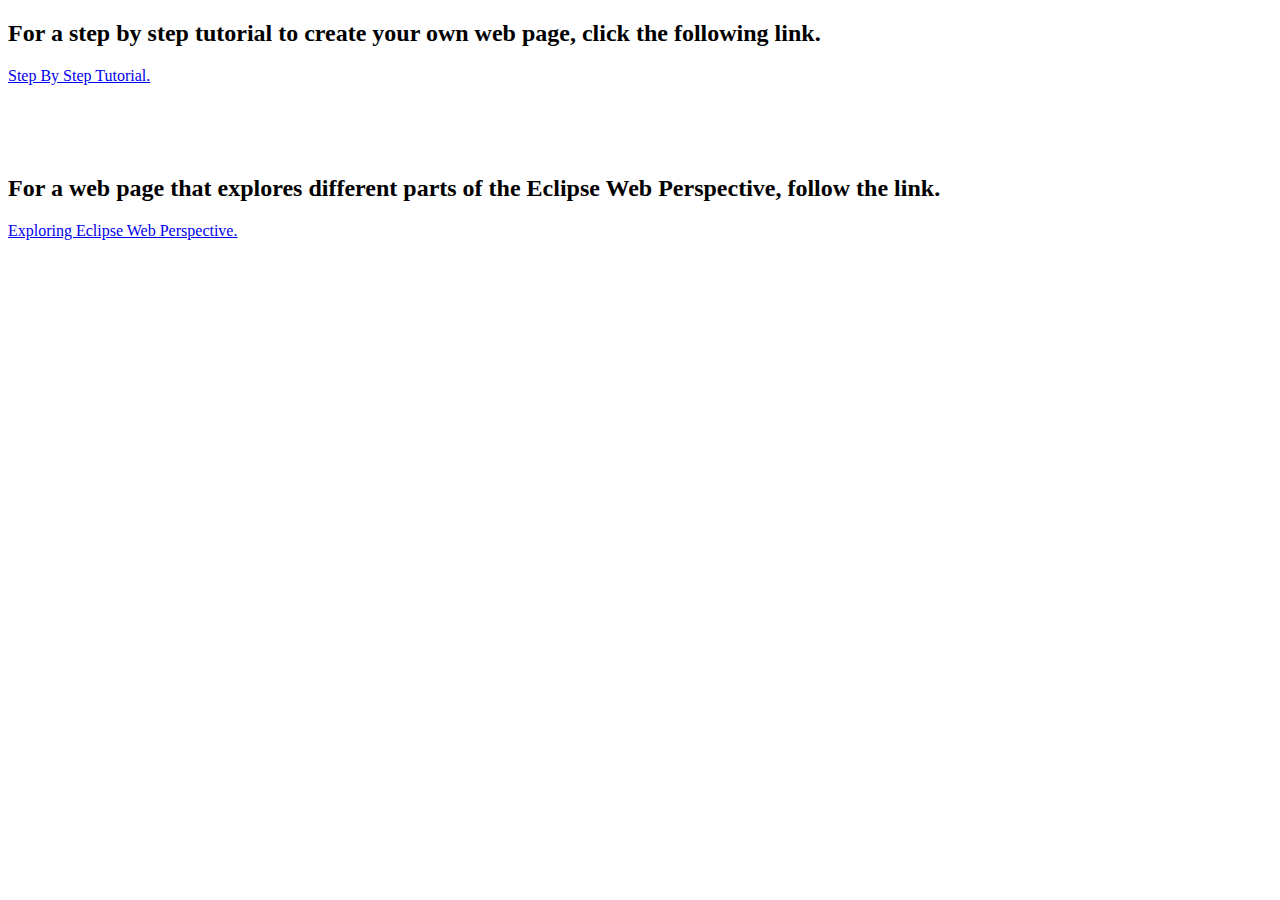
<file: Homework2/index.html>
<!DOCTYPE html>
<html>
<head>
<meta charset="ISO-8859-1">
<title>Web Perspective</title>
</head>
<body>
<h2>For a step by step tutorial to create your own web page, click the following link.</h2>
<p><a href = "stepbystep.html">Step By Step Tutorial.</a></p>
<br><br><br>
<h2>For a web page that explores different parts of the Eclipse Web Perspective, follow the link.</h2>
<p><a href = "explore.html">Exploring Eclipse Web Perspective.</a></p>
</body>
</html>
</file>
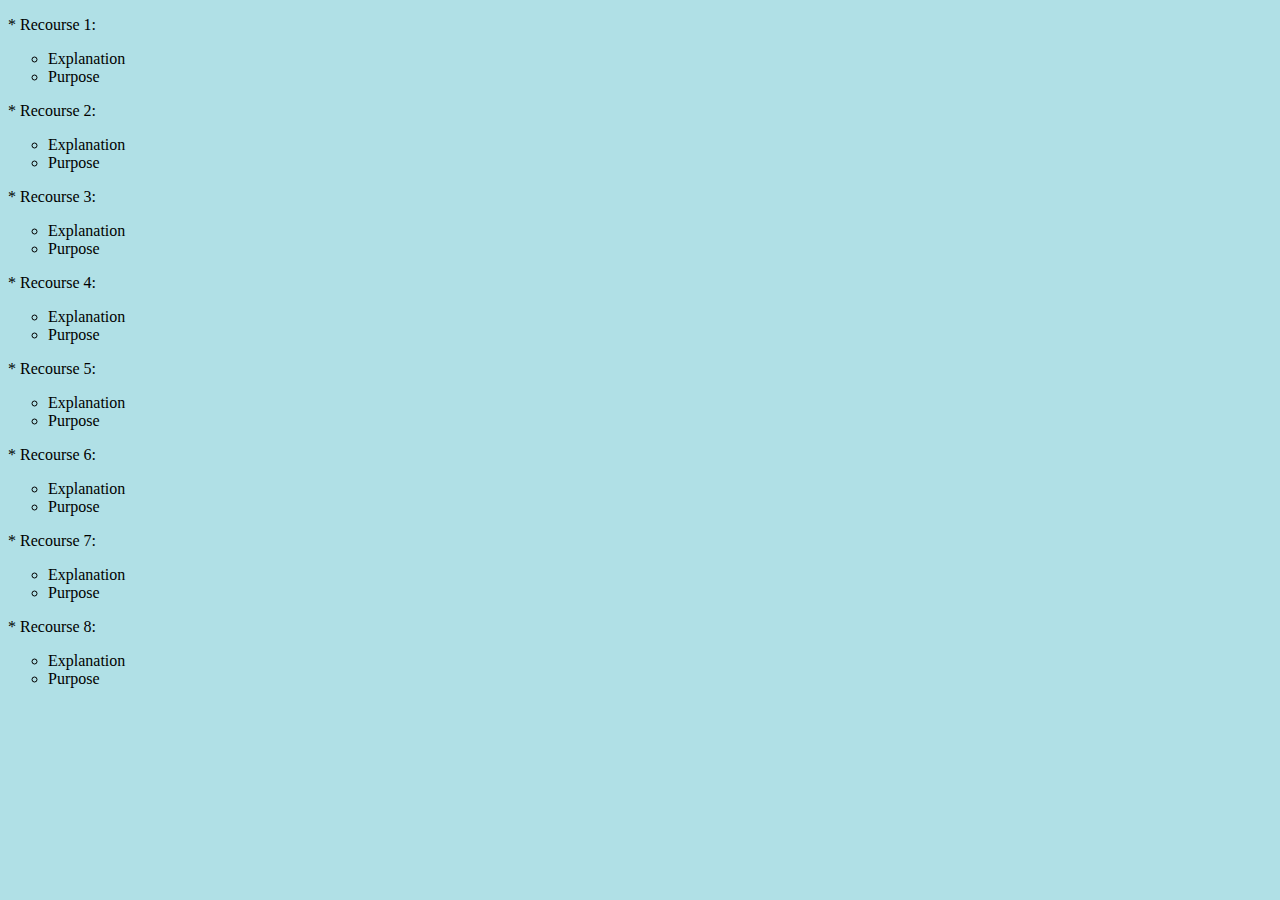
<file: earthquake-disaster/sectionFour.html>
<!DOCTYPE html>
<html>
<head>
<body style="background-color:powderblue;">
<meta charset="ISO-8859-1">
<title>Insert title here</title>
</head>
<body>
	<p>* Recourse 1:</p>
	<ul style="list-style-type: circle;">
		<li>Explanation</li>
		<li>Purpose</li>
	</ul>
	<p>* Recourse 2:</p>
	<ul style="list-style-type: circle;">
		<li>Explanation</li>
		<li>Purpose</li>
	</ul>
	<p>* Recourse 3:</p>
	<ul style="list-style-type: circle;">
		<li>Explanation</li>
		<li>Purpose</li>
	</ul>
	<p>* Recourse 4:</p>
	<ul style="list-style-type: circle;">
		<li>Explanation</li>
		<li>Purpose</li>
	</ul>
	<p>* Recourse 5:</p>
	<ul style="list-style-type: circle;">
		<li>Explanation</li>
		<li>Purpose</li>
	</ul>
	<p>* Recourse 6:</p>
	<ul style="list-style-type: circle;">
		<li>Explanation</li>
		<li>Purpose</li>
	</ul>
	<p>* Recourse 7:</p>
	<ul style="list-style-type: circle;">
		<li>Explanation</li>
		<li>Purpose</li>
	</ul>
	<p>* Recourse 8:</p>
	<ul style="list-style-type: circle;">
		<li>Explanation</li>
		<li>Purpose</li>
	</ul>

</body>
</html>
</file>
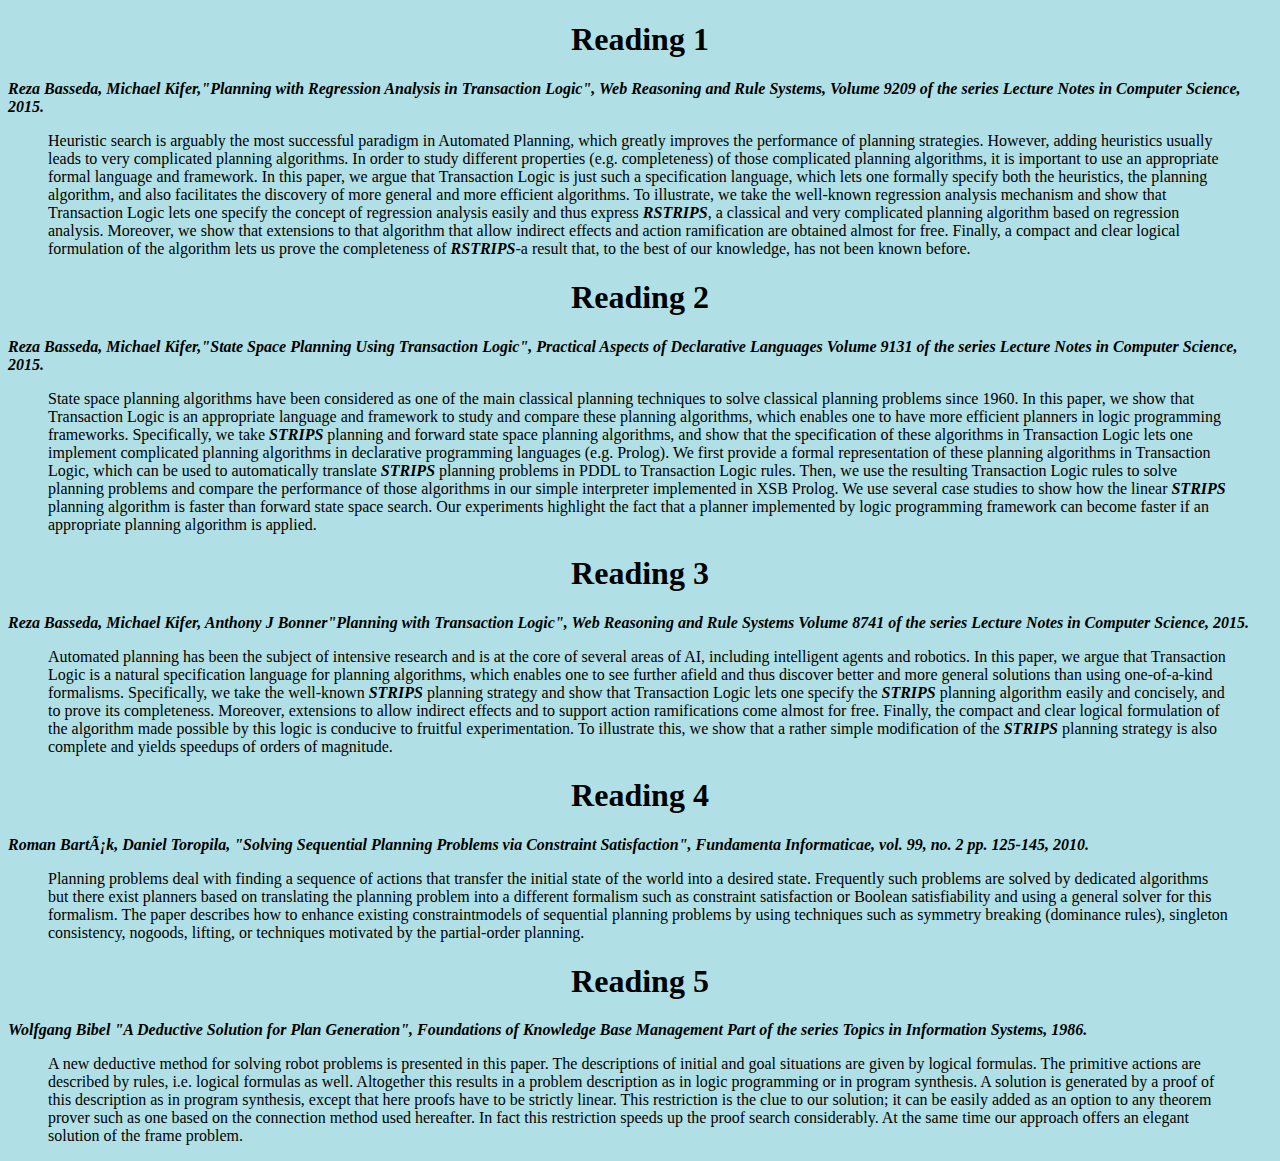
<file: earthquake-disaster/sectionThree.html>
<!DOCTYPE html>
<html>
<head>
<body style="background-color: powderblue;">
	<meta charset="ISO-8859-1">
	<title>Scientific Readings</title>
</head>
<body>
	<div align=center>
		<h1>Reading 1</h1>
	</div>
	<p>
		<em><strong> Reza Basseda, Michael Kifer,<cite>"Planning
					with Regression Analysis in Transaction Logic"</cite>, Web Reasoning and
				Rule Systems, Volume 9209 of the series Lecture Notes in Computer
				Science, 2015.</em></strong>
	</p>
	<blockquote>
		Heuristic search is arguably the most successful paradigm in Automated
		Planning, which greatly improves the performance of planning
		strategies. However, adding heuristics usually leads to very
		complicated planning algorithms. In order to study different
		properties (e.g. completeness) of those complicated planning
		algorithms, it is important to use an appropriate formal language and
		framework. In this paper, we argue that Transaction Logic is just such
		a specification language, which lets one formally specify both the
		heuristics, the planning algorithm, and also facilitates the discovery
		of more general and more efficient algorithms. To illustrate, we take
		the well-known regression analysis mechanism and show that Transaction
		Logic lets one specify the concept of regression analysis easily and
		thus express <b><em>RSTRIPS</b></em>, a classical and very complicated
		planning algorithm based on regression analysis. Moreover, we show
		that extensions to that algorithm that allow indirect effects and
		action ramification are obtained almost for free. Finally, a compact
		and clear logical formulation of the algorithm lets us prove the
		completeness of <b><em>RSTRIPS</b></em>-a result that, to the best of
		our knowledge, has not been known before.
	</blockquote>

	<div align=center>
		<h1>Reading 2</h1>
	</div>
	<p>
		<em><strong> Reza Basseda, Michael Kifer,<cite>"State
					Space Planning Using Transaction Logic"</cite>, Practical Aspects of
				Declarative Languages Volume 9131 of the series Lecture Notes in
				Computer Science, 2015.</em></strong>
	</p>
	<blockquote>
		State space planning algorithms have been considered as one of the
		main classical planning techniques to solve classical planning
		problems since 1960. In this paper, we show that Transaction Logic is
		an appropriate language and framework to study and compare these
		planning algorithms, which enables one to have more efficient planners
		in logic programming frameworks. Specifically, we take <b><em>STRIPS</em></b>
		planning and forward state space planning algorithms, and show that
		the specification of these algorithms in Transaction Logic lets one
		implement complicated planning algorithms in declarative programming
		languages (e.g. Prolog). We first provide a formal representation of
		these planning algorithms in Transaction Logic, which can be used to
		automatically translate <b><em>STRIPS</em></b> planning problems in
		PDDL to Transaction Logic rules. Then, we use the resulting
		Transaction Logic rules to solve planning problems and compare the
		performance of those algorithms in our simple interpreter implemented
		in XSB Prolog. We use several case studies to show how the linear <b><em>STRIPS</em></b>
		planning algorithm is faster than forward state space search. Our
		experiments highlight the fact that a planner implemented by logic
		programming framework can become faster if an appropriate planning
		algorithm is applied.
	</blockquote>

	<div align=center>
		<h1>Reading 3</h1>
	</div>
	<p>
		<em><strong> Reza Basseda, Michael Kifer, Anthony J
				Bonner<cite>"Planning with Transaction Logic"</cite>, Web Reasoning
				and Rule Systems Volume 8741 of the series Lecture Notes in Computer
				Science, 2015.</em></strong>
	</p>
	<blockquote>
		Automated planning has been the subject of intensive research and is
		at the core of several areas of AI, including intelligent agents and
		robotics. In this paper, we argue that Transaction Logic is a natural
		specification language for planning algorithms, which enables one to
		see further afield and thus discover better and more general solutions
		than using one-of-a-kind formalisms. Specifically, we take the
		well-known <b><em>STRIPS</em></b> planning strategy and show that
		Transaction Logic lets one specify the <b><em>STRIPS</em></b> planning
		algorithm easily and concisely, and to prove its completeness.
		Moreover, extensions to allow indirect effects and to support action
		ramifications come almost for free. Finally, the compact and clear
		logical formulation of the algorithm made possible by this logic is
		conducive to fruitful experimentation. To illustrate this, we show
		that a rather simple modification of the <b><em>STRIPS</em></b>
		planning strategy is also complete and yields speedups of orders of
		magnitude.
	</blockquote>

	<div align=center>
		<h1>Reading 4</h1>
	</div>
	<p>
		<em><strong> Roman Barták, Daniel Toropila, <cite>"Solving
					Sequential Planning Problems via Constraint Satisfaction"</cite>,
				Fundamenta Informaticae, vol. 99, no. 2 pp. 125-145, 2010.</em></strong>
	</p>
	<blockquote>Planning problems deal with finding a sequence
		of actions that transfer the initial state of the world into a desired
		state. Frequently such problems are solved by dedicated algorithms but
		there exist planners based on translating the planning problem into a
		different formalism such as constraint satisfaction or Boolean
		satisfiability and using a general solver for this formalism. The
		paper describes how to enhance existing constraintmodels of sequential
		planning problems by using techniques such as symmetry breaking
		(dominance rules), singleton consistency, nogoods, lifting, or
		techniques motivated by the partial-order planning.</blockquote>

	<div align=center>
		<h1>Reading 5</h1>
	</div>
	<p>
		<em><strong> Wolfgang Bibel <cite>"A Deductive
					Solution for Plan Generation"</cite>, Foundations of Knowledge Base
				Management Part of the series Topics in Information Systems, 1986.</em></strong>
	</p>
	<blockquote>A new deductive method for solving robot
		problems is presented in this paper. The descriptions of initial and
		goal situations are given by logical formulas. The primitive actions
		are described by rules, i.e. logical formulas as well. Altogether this
		results in a problem description as in logic programming or in program
		synthesis. A solution is generated by a proof of this description as
		in program synthesis, except that here proofs have to be strictly
		linear. This restriction is the clue to our solution; it can be easily
		added as an option to any theorem prover such as one based on the
		connection method used hereafter. In fact this restriction speeds up
		the proof search considerably. At the same time our approach offers an
		elegant solution of the frame problem.</blockquote>


</body>
</html>
</file>
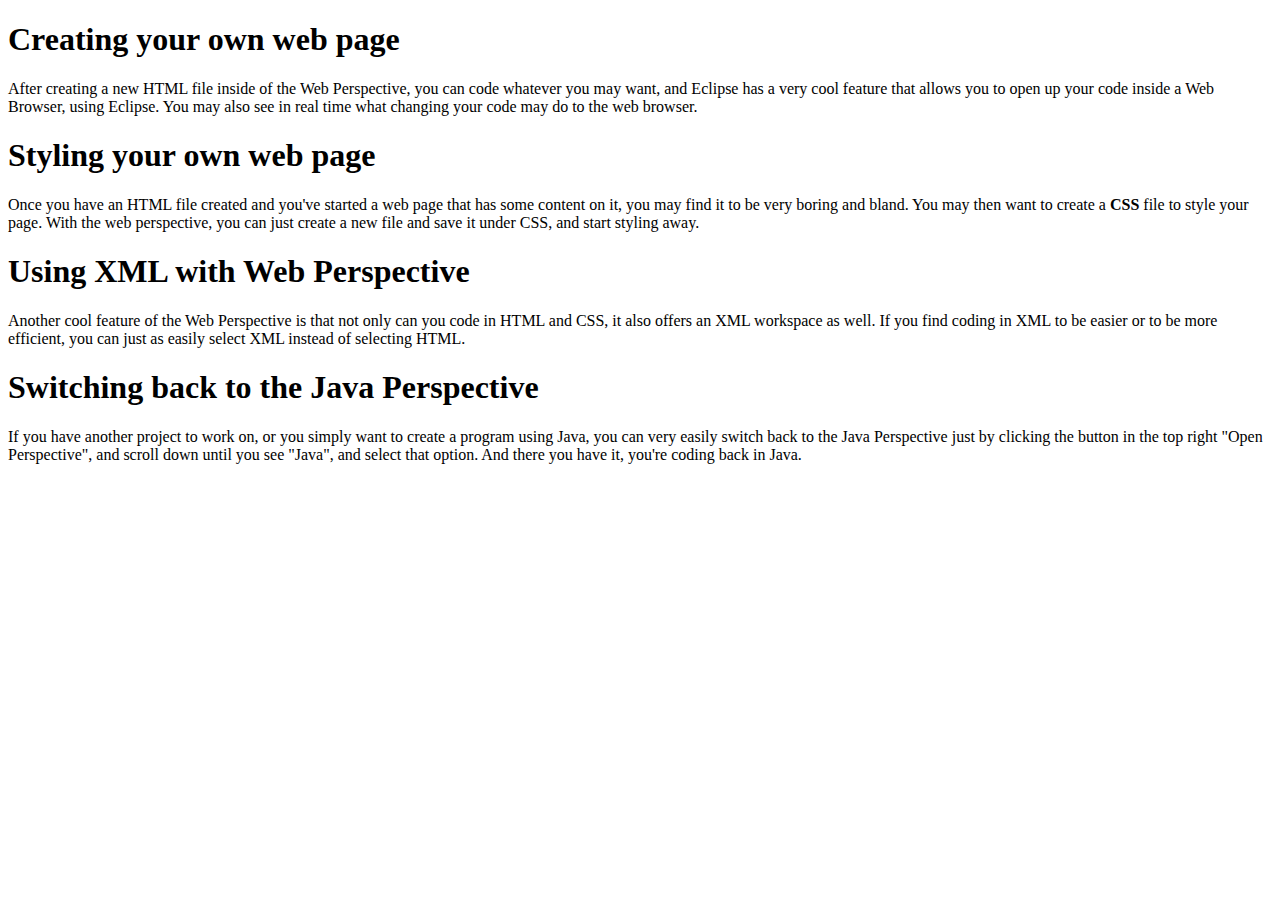
<file: Homework2/explore.html>
<!DOCTYPE html>
<html>
<head>
<meta charset="ISO-8859-1">
<title>Exploring Eclipse Web Perspective</title>
</head>
<body>
	<h1>Creating your own web page</h1>
	<p>After creating a new HTML file inside of the Web Perspective,
		you can code whatever you may want, and Eclipse has a very cool
		feature that allows you to open up your code inside a Web Browser,
		using Eclipse. You may also see in real time what changing your code
		may do to the web browser.
	<h1>Styling your own web page</h1>
	<p>
		Once you have an HTML file created and you've started a web page that
		has some content on it, you may find it to be very boring and bland.
		You may then want to create a <strong>CSS</strong> file to style your
		page. With the web perspective, you can just create a new file and
		save it under CSS, and start styling away.
	</p>
	<h1>Using XML with Web Perspective</h1>
	<p>Another cool feature of the Web Perspective is that not only can
		you code in HTML and CSS, it also offers an XML workspace as well. If
		you find coding in XML to be easier or to be more efficient, you can
		just as easily select XML instead of selecting HTML.</p>
	<h1>Switching back to the Java Perspective</h1>
	<p>If you have another project to work on, or you simply want to
		create a program using Java, you can very easily switch back to the
		Java Perspective just by clicking the button in the top right "Open
		Perspective", and scroll down until you see "Java", and select that
		option. And there you have it, you're coding back in Java.</p>
</body>
</html>
</file>
